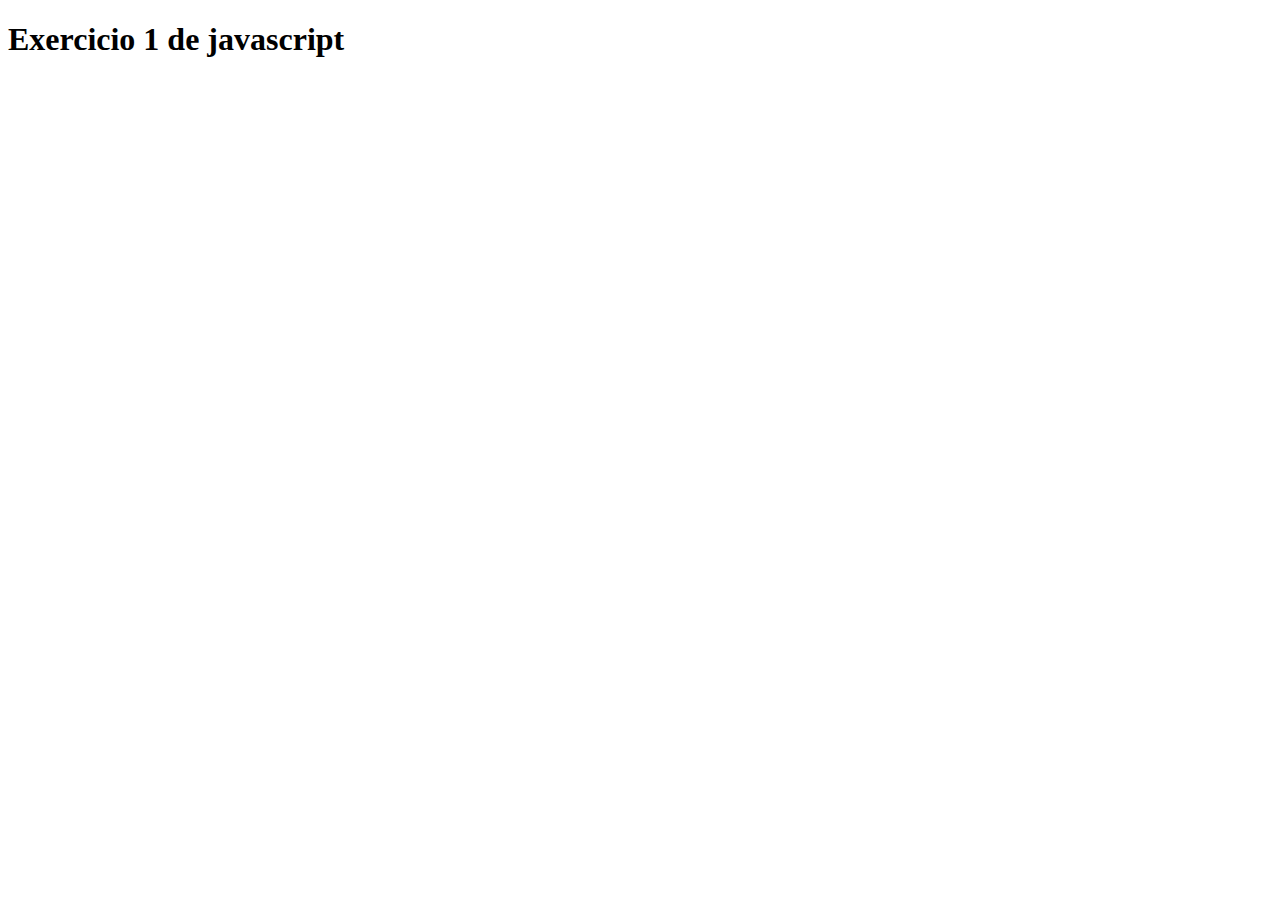
<file: devquest script/ex 1/index.html>
<!DOCTYPE html>
<html lang="pt-br">
<head>
    <meta charset="UTF-8">
    <meta name="viewport" content="width=device-width, initial-scale=1.0">
    <title>Exercicios</title>
</head>
<body>
    <h1>Exercicio 1 de javascript</h1>
</body>
<script type="text/javascript" src="index.js"></script>
</html>
</file>
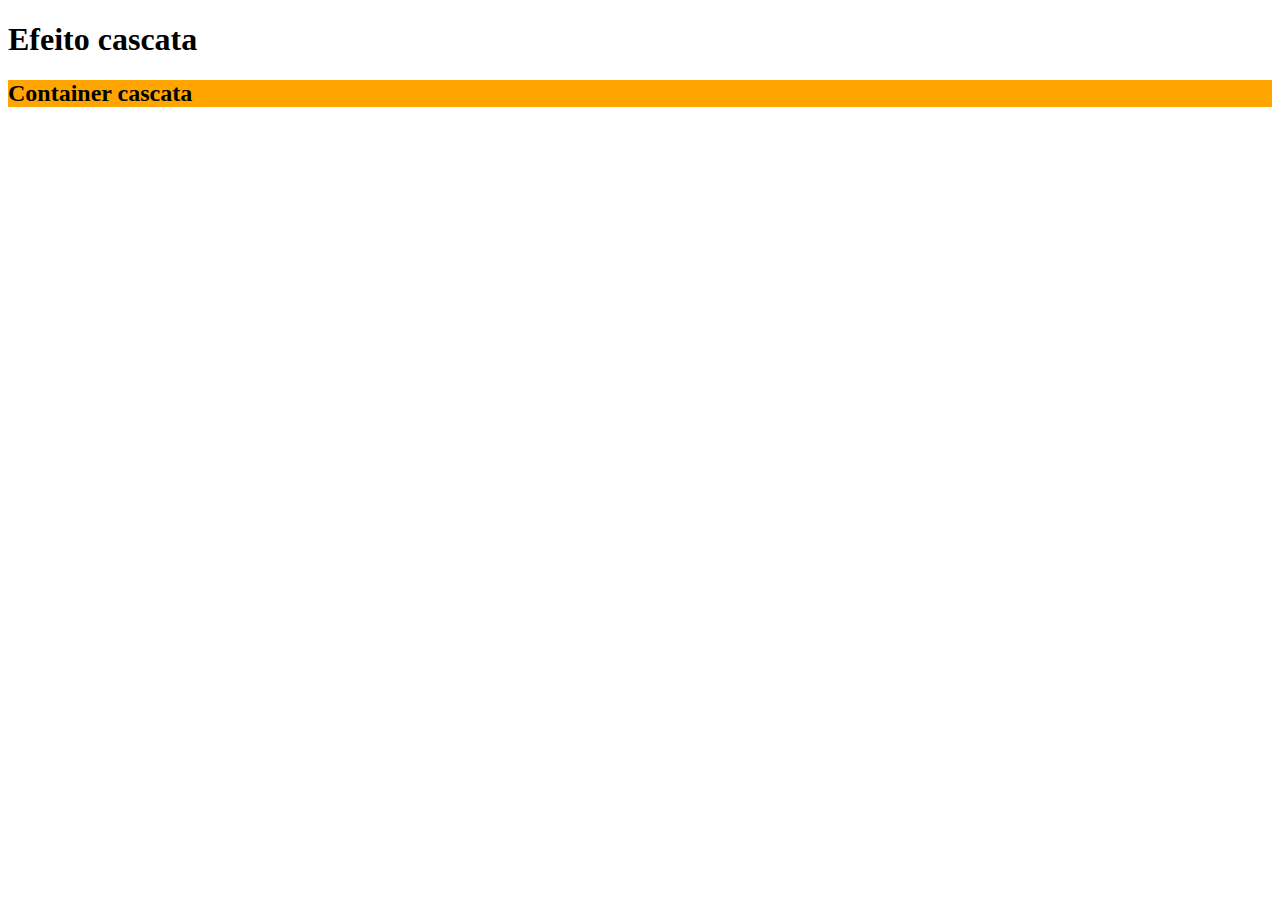
<file: dev em dobro/CSS Intermediario/aula01/index.html>
<!DOCTYPE html>
<html lang="en">
<head>
    <meta charset="UTF-8">
    <meta name="viewport" content="width=device-width, initial-scale=1.0">
    <title>Especificidade e efeito cascata</title>
    <link rel="stylesheet" href="style.css">

    <!-- <style>
        .container-cascata{
            background-color: blueviolet;
        }
    </style> -->
</head>
<body>
    <h1>Efeito cascata</h1>
    <div class="container-cascata">
        <h2>Container cascata</h2>
    </div>
    
</body>
</html>
</file>
<file: dev em dobro/CSS Intermediario/aula01/style.css>
.container-cascata{
    background-color: aqua;
}

.container-cascata{
    background-color: orange;
}
</file>
